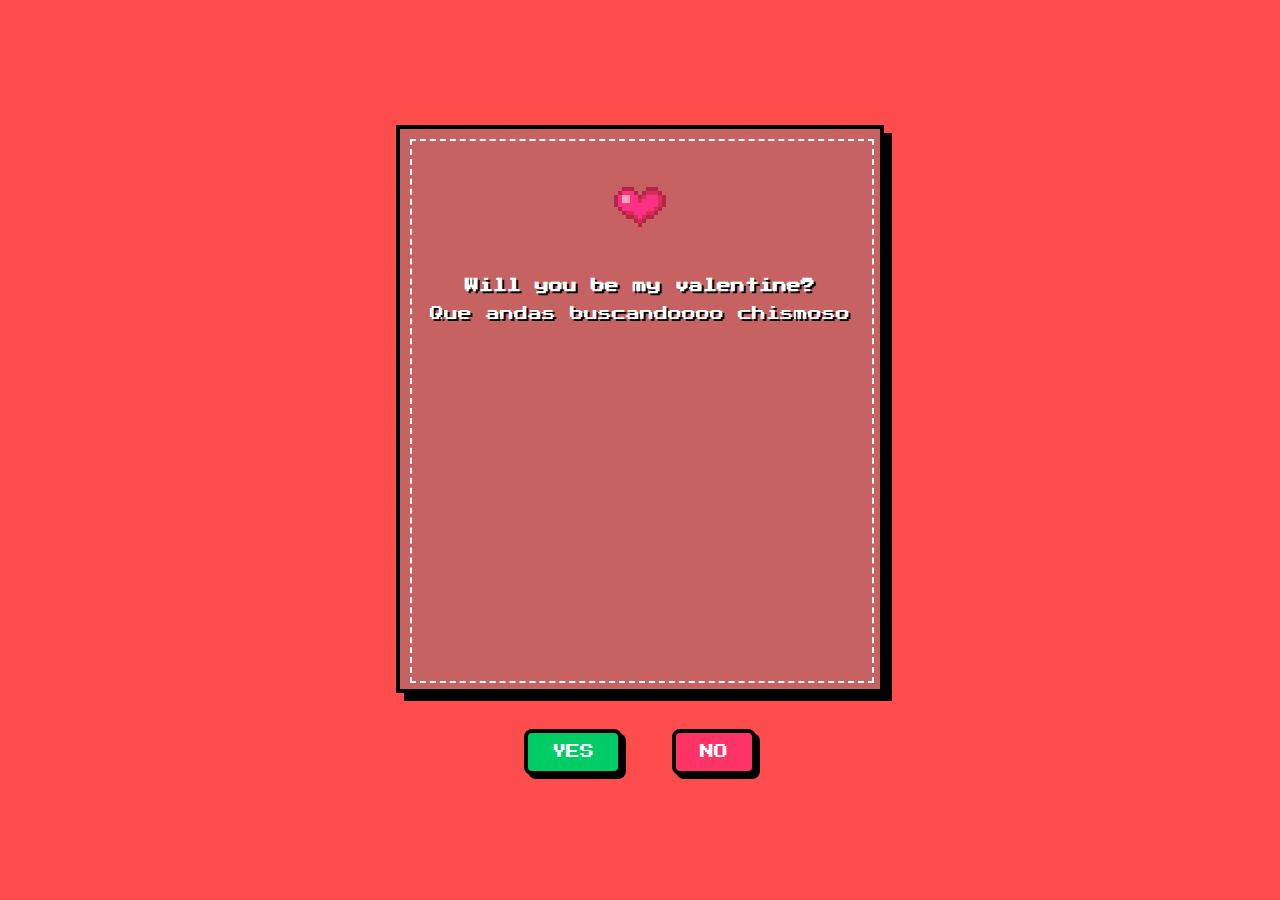
<file: Card/index.html>
<!DOCTYPE html>
<html lang="es">
<head>
    <meta charset="UTF-8">
    <meta name="viewport" content="width=device-width, initial-scale=1.0">
    <title>Tarjeta de San Valentín</title>
    <link rel="stylesheet" href="styles.css">
    <link rel="stylesheet" href="https://fonts.googleapis.com/css2?family=Roboto:wght@400;500;700&display=swap">
</head>
<body>
    <div class="container">
        <div class="card">
            <div class="heart"></div>
            <h1 id="titulo">Will you be my valentine?</h1>
            <p id="para">For: Quetimatipoti</p>            
        </div>  
        <br> 
        <div class="buttons-container">
            <button onclick="mostrarMensaje('Yes')" class="btn btn-yes">Yes</button>
            <button id="no-btn" class="btn btn-no">No</button>
            
        </div> 
        <h2 id="mensaje" style="display: none;"></h2>  
    </div>
    <script src="script.js"></script>
</body>
</html>
</file>
<file: Card/styles.css>
/* Importar fuente pixelada */
@import url('https://fonts.googleapis.com/css2?family=Press+Start+2P&display=swap');

/* Estilo retro para el fondo */
body {
    font-family: 'Press Start 2P', cursive;
    background-color: #ff4d4d; /* Rojo más saturado */
    display: flex;
    justify-content: center;
    align-items: center;
    height: 100vh;
    margin: 0;
    color: #fff;
    text-align: center;
    text-shadow: 4px 4px 0px black; /* Sombra pixelada */
}

/* Contenedor principal */
.container {
    text-align: center;
}

/* Tarjeta de mensaje */
.card {
    background-color: #c76262;
    padding: 30px; /* Aumentar el relleno */
    border: 4px solid black; /* Bordes más gruesos para el estilo retro */
    border-radius: 0px; /* Esquinas cuadradas para un look más retro */
    box-shadow: 8px 8px 0px black; /* Sombra estilo pixelado */
    max-width: 600px; /* Aumentar el ancho */
    height: 500px; /* Aumentar la altura */
    position: relative;
    overflow: hidden;
    text-align: center;

    /* Ajustar la imagen de fondo */
    background-size: cover;   /* Hace que la imagen cubra todo el contenedor */
    background-position: center; /* Centra la imagen */
    background-repeat: no-repeat; /* Evita que la imagen se repita */
}

/* Borde punteado retro */
.card::before {
    content: "";
    position: absolute;
    top: 10px;
    left: 10px;
    width: calc(100% - 20px);
    height: calc(100% - 20px);
    border: 2px dashed white;
    pointer-events: none;
}

/* Aumentar el tamaño de los textos */
.card h1, .card p {
    font-family: 'Press Start 2P', cursive;
    font-size: 14px; /* Texto más grande */
    color: white;
    text-shadow: 2px 2px 0px black;
}


/* Corazón animado */
.heart {
    width: 100px;
    height: 100px;
    background-image: url('./Resurces/JumpingHeart.gif');
    background-size: contain;
    margin: 0 auto 20px;
}

/* 📌 Contenedor de botones centrados */
.buttons-container {
    display: flex;
    justify-content: center;
    align-items: center;
    gap: 50px; /* Espacio entre botones */
    margin-top: 20px;
    position: relative;
}

/* Estilos generales para botones */
.btn {
    font-family: 'Press Start 2P', cursive;
    font-size: 14px;
    text-transform: uppercase;
    color: white;
    border: 4px solid black;
    padding: 12px 24px;
    border-radius: 8px;
    cursor: pointer;
    transition: all 0.2s ease-in-out;
    box-shadow: 4px 4px 0px black;
    position: relative;
}

/* Botón "Yes" */
.btn-yes {
    background-color: #00cc66;
}

.btn-yes:hover {
    background-color: #00994d;
    box-shadow: 2px 2px 0px black;
    transform: translate(2px, 2px);
}

/* Botón "No" */
.btn-no {
    background-color: #ff3366;
    transition: top 0.3s, left 0.3s;
}
.btn-no:hover {
    background-color: #cc0044;
    box-shadow: 2px 2px 0px black;
    transform: translate(2px, 2px);
}

/* Títulos y mensajes con fuente retro */
h1, h2, p {
    font-family: 'Press Start 2P', cursive;
}
</file>
